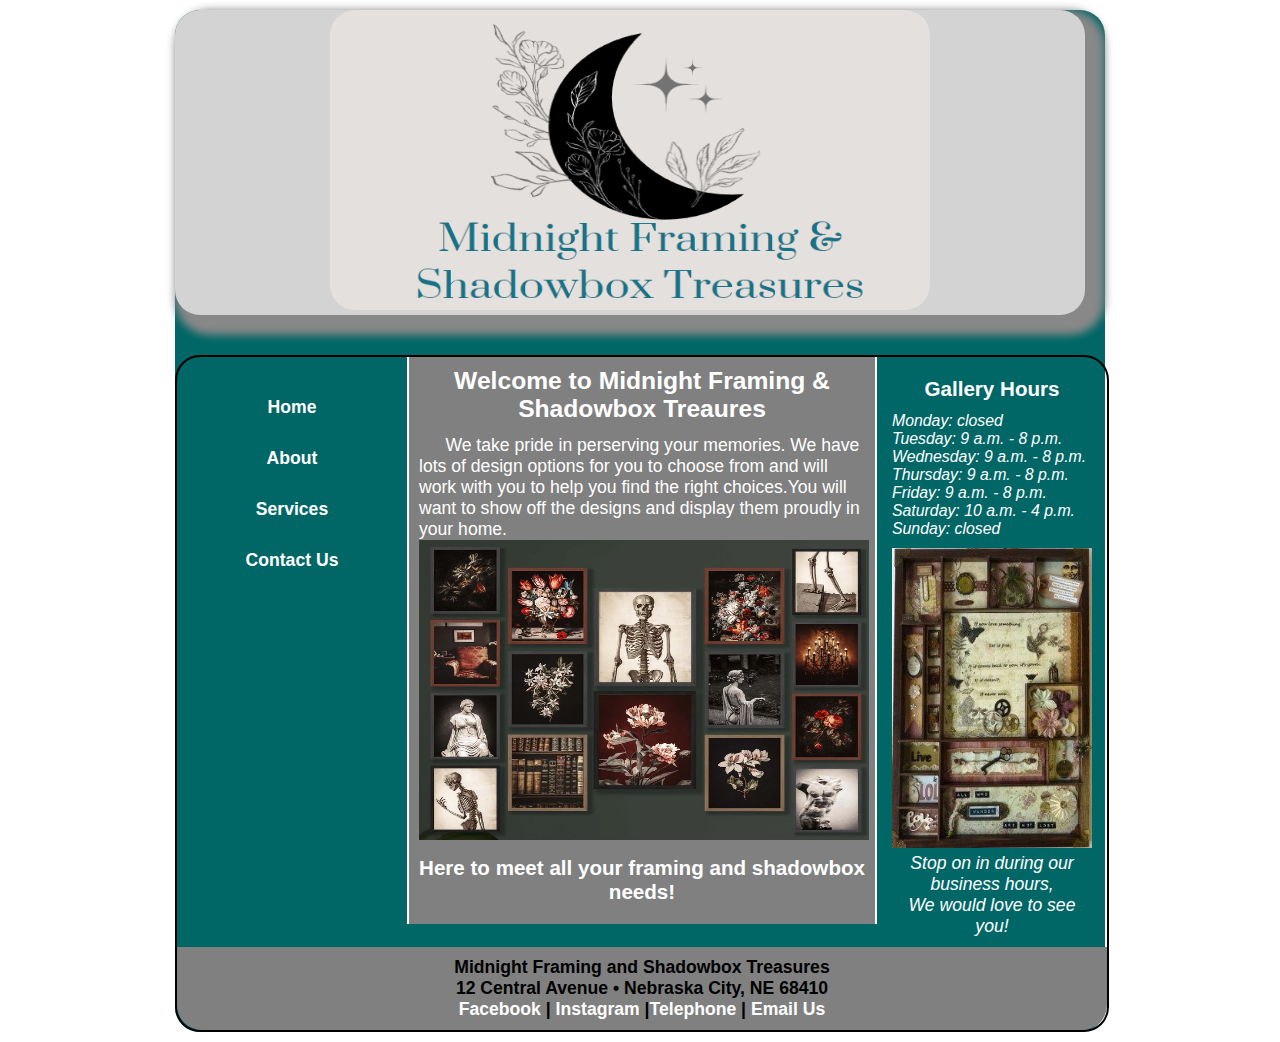
<file: index.html>
<!DOCTYPE html>
<html lang="en">
  <head>
	<!-- 
		Final Project CMIS 410
		Author: Theresa Horstmann
		Date: Fall 2023
		
		These web pages are for educational purposes only, all content should be considered fictional. 
	
	-->

<meta http-equiv = "Content-Type" content = "text/html; charset=utf-8">
<title>Midnight Framing & Shadowbox Treasures</title>
   <link href="css/styles_home.css" rel="stylesheet">


</head>

<body>

<div id = "container"> 

<header> 

<a href="index.html"><img src="images/logo.png" alt="Midnight Framing and Shadowbox Treasures Logo" class="headlogo" ></a>

</header> 

<div id = "wrapper">
		 
<nav> 
	<ul>
	  <li><a href = "index.html">Home</a></li>
	  <li><a href = "about.html">About</a></li>
	  <li><a href = "services.html">Services</a></li>
	  <li><a href = "contact.html">Contact Us</a></li>
	 
	</ul>
</nav> 
	 
<article id = "main"> 

<h2>Welcome to Midnight Framing & Shadowbox Treaures</h2>
	<p>We take pride in perserving your memories. We have lots of design options for you to choose from and will work with you to help you find the right choices.You will want to show off the designs and display them proudly in your home.</p>

	<img src = "images/framinghomepage.jpg" alt = "Detailed framing design on Home page" class="mainpic">
		

<h3>Here to meet all your framing and shadowbox needs!</h3>
	<p></p>

</article> <!-- end main -->

<aside> 

<h3>Gallery Hours</h3>

	<p>Monday: closed</p>
	<p>Tuesday: 9 a.m. - 8 p.m.</p>
	<p>Wednesday: 9 a.m. - 8 p.m.</p>
	<p>Thursday: 9 a.m. - 8 p.m.</p>
	<p>Friday: 9 a.m. - 8 p.m.</p>
	<p>Saturday: 10 a.m. - 4 p.m.</p>
	<p>Sunday: closed</p>

<figure>
  <img src = "images/shadowbox.jpg" alt = "Detailed Shadowbox on Home page" class="sidepic" >

  <figcaption>
    Stop on in during our business hours,<br>
    We would love to see you!
  </figcaption> 
</figure>

</aside>   

<footer> 

	<p>Midnight Framing and Shadowbox Treasures<br>
	12 Central Avenue &bull; Nebraska City, NE 68410<br>
	<a href = "https://facebook.com" target="_blank">Facebook</a> | <a href="https://instagram.com" target="_blank">Instagram</a> |<a href = "tel:+14028734444">Telephone</a> | <a href="mailto:mfsbtreasures@gmail.com">Email Us</a></p>

</footer>  

</div> <!-- end wrapper --> 
</div> <!-- end container -->

</body>
</html>
</file>
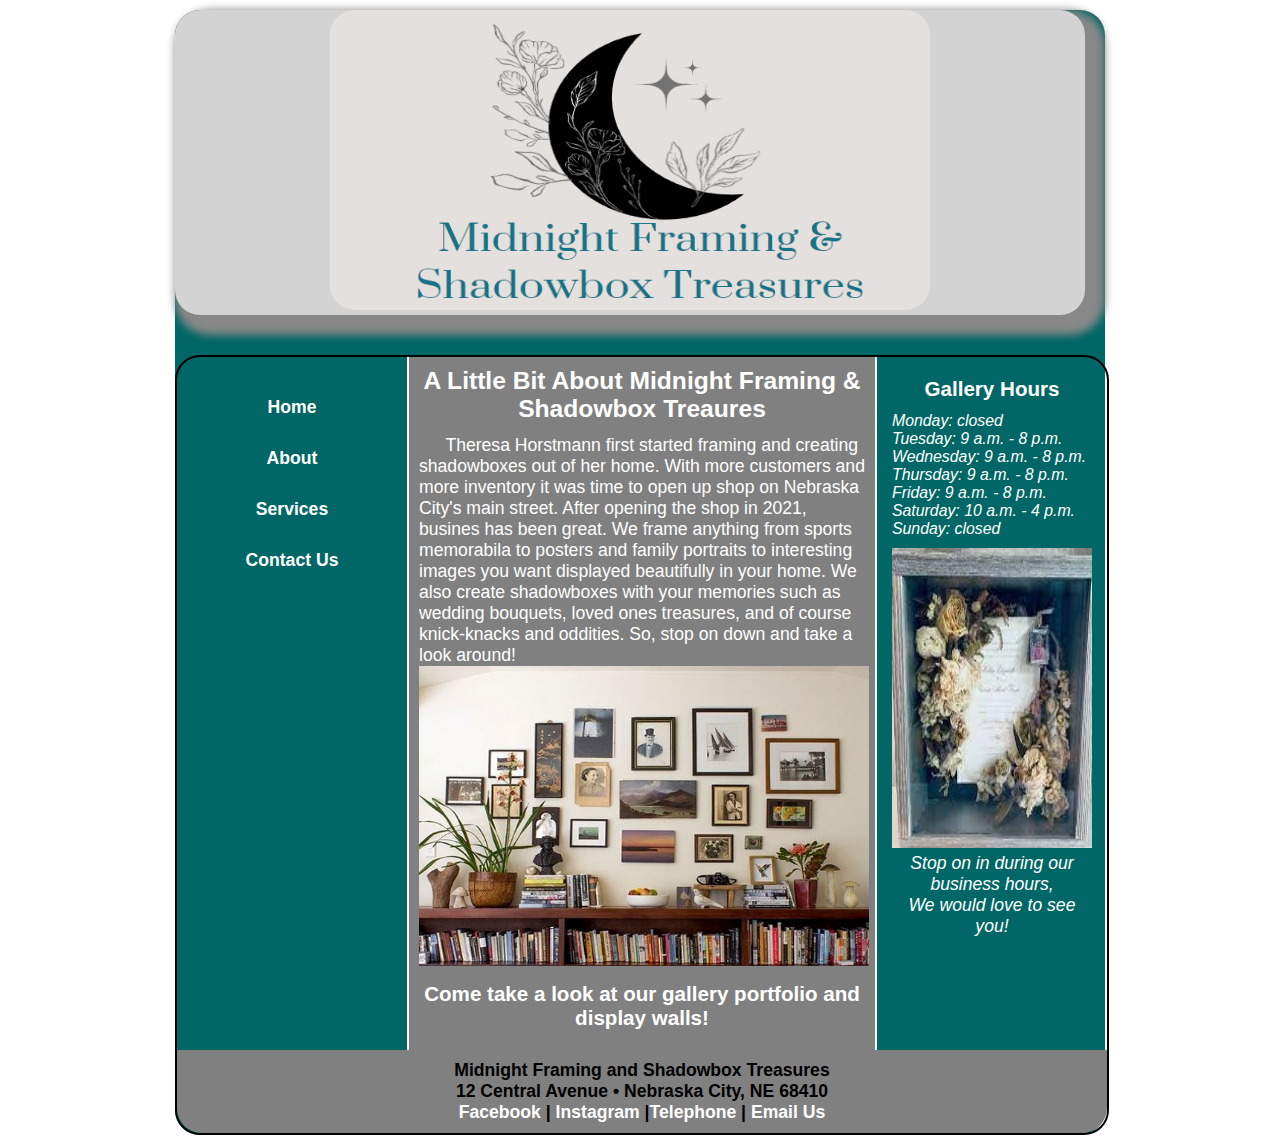
<file: about.html>
<!DOCTYPE html>
<html lang="en">
  <head>
	<!-- 
		Final Project CMIS 410
		Author: Theresa Horstmann
		Date: Fall 2023
		
		These web pages are for educational purposes only, all content should be considered fictional. 
	
	-->

<meta http-equiv = "Content-Type" content = "text/html; charset=utf-8">
<title>Midnight Framing & Shadowbox Treasures</title>

   <link href="css/styles_about.css" rel="stylesheet">


</head>

<body>

<div id = "container"> 

<header> 

<a href="index.html"><img src="images/logo.png" alt="Midnight Framing and Shadowbox Treasures Logo" class="headlogo"></a>

</header> 

<div id = "wrapper">
		 
<nav> 
	<ul>
	  <li><a href = "index.html">Home</a></li>
	  <li><a href = "about.html">About</a></li>
	  <li><a href = "services.html">Services</a></li>
	  <li><a href = "contact.html">Contact Us</a></li>
	 
	</ul>
</nav> 
	 
<article id = "main"> 

<h2> A Little Bit About Midnight Framing & Shadowbox Treaures</h2>
	<p>Theresa Horstmann first started framing and creating shadowboxes out of her home. With more customers and more inventory it was time to open up shop on Nebraska City's main street. After opening the shop in 2021, busines has been great. We frame anything from sports memorabila to posters and family portraits to interesting images you want displayed beautifully in your home. We also create shadowboxes with your memories such as wedding bouquets, loved ones treasures, and of course knick-knacks and oddities. So, stop on down and take a look around!</p>

	<img src = "images/frames_about.jpg" alt = "Framed wall on about" class="mainpic">
		

<h3>Come take a look at our gallery portfolio and display walls!</h3>
	<p></p>

</article> <!-- end main -->

<aside> 

<h3>Gallery Hours</h3>

	<p>Monday: closed</p>
	<p>Tuesday: 9 a.m. - 8 p.m.</p>
	<p>Wednesday: 9 a.m. - 8 p.m.</p>
	<p>Thursday: 9 a.m. - 8 p.m.</p>
	<p>Friday: 9 a.m. - 8 p.m.</p>
	<p>Saturday: 10 a.m. - 4 p.m.</p>
	<p>Sunday: closed</p>

<figure>
  <img src = "images/bouquetsb.jpg" alt = "Bouquet Shadowbox on about" class="sidepic">

  <figcaption>
    Stop on in during our business hours,<br>
    We would love to see you!
  </figcaption> 
</figure>

</aside>   

<footer> 

	<p>Midnight Framing and Shadowbox Treasures<br>
	12 Central Avenue &bull; Nebraska City, NE 68410<br>
	<a href = "https://facebook.com" target="_blank">Facebook</a> | <a href ="https://instagram.com" target="_blank">Instagram</a> |<a href = "tel:+14028734444">Telephone</a> | <a href="mailto:mfsbtreasures@gmail.com">Email Us</a></p>

</footer>  

</div> <!-- end wrapper --> 
</div> <!-- end container -->

</body>
</html>
</file>
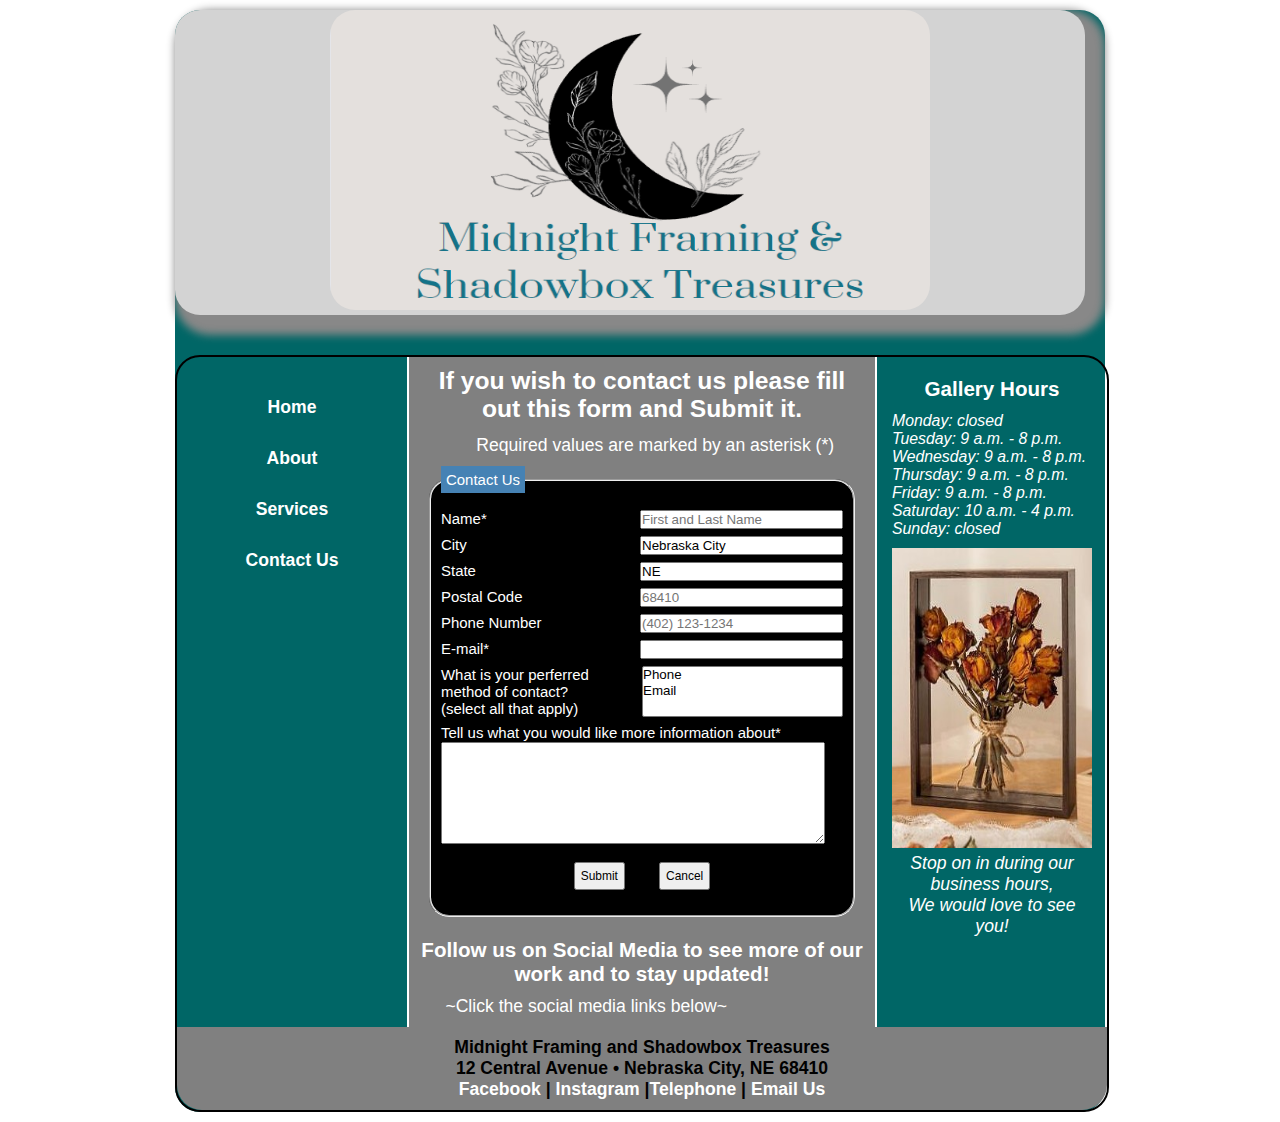
<file: contact.html>
<!DOCTYPE html>
<html lang="en">
  <head>
	<!-- 
		Final Project CMIS 410
		Author: Theresa Horstmann
		Date: Fall 2023
		
		These web pages are for educational purposes only, all content should be considered fictional. 
	
	-->

<meta http-equiv = "Content-Type" content = "text/html; charset=utf-8">
<title>Midnight Framing & Shadowbox Treasures</title>
   <link href="css/styles_contact.css" rel="stylesheet">


</head>

<body>

<div id = "container"> 

<header> 

<a href="index.html"><img src="images/logo.png" alt="Midnight Framing and Shadowbox Treasures Logo" class="headlogo"></a>

</header> 

<div id = "wrapper">
		 
<nav> 
	<ul>
	  <li><a href = "index.html">Home</a></li>
	  <li><a href = "about.html">About</a></li>
	  <li><a href = "services.html">Services</a></li>
	  <li><a href = "contact.html">Contact Us</a></li>
	 
	</ul>
</nav> 
	 
<article id = "main"> 

<h2>If you wish to contact us please fill out this form and Submit it. </h2>
      <p>Required values are marked by an asterisk (*)</p>
	
<form id="survey" action="http://www.example.com/midgnightsurvery" method="post">
		<fieldset id="custInfo">
			<legend>Contact Us</legend>
		
		<div class="formRow">
			<label for="name">Name*</label>
			<input name="custName" id="name" type="text" placeholder="First and Last Name">
		</div>		
		<div class="formRow">	
			<label for="city">City</label>
			<input name="custCity" id="city" type="text" value="Nebraska City">
		</div>

		<div class="formRow">	
			<label for="state">State</label>
			<input name="custState" id="state" type="text" value="NE">
		</div>
		
		<div class="formRow">
			<label for="zip">Postal Code</label>
			<input name="custZip" id="zip" type="text" placeholder="68410">
		</div>

		<div class="formRow">
			<label for="phone">Phone Number</label>
			<input name="custPhone" id="phone" type="tel" placeholder="(402) 123-1234">
		</div>

		<div class="formRow">
			<label for="mail">E-mail*</label>
			<input name="custEmail" id="mail" type="email">
		</div>
		<div class="formRow">
			<label for="info">What is your perferred method of contact?<br>(select all that apply)</label>
			<select name="infoSrc" id="info" size="2" multiple>
				<option value="Phone">Phone</option>
				<option value="Email">Email</option>
			</select>
		</div>
		<label for="commBox">Tell us what you would like more information about*</label>
		<textarea name="custExp" id="commBox"></textarea>
		<div id="buttons">
			<input type="submit" value="Submit">
			<input type="reset" value="Cancel">
		</div>

</fieldset>

<h3>Follow us on Social Media to see more of our work and to stay updated!</h3>
	<p>~Click the social media links below~</p>

</article> <!-- end main -->

<aside> 

<h3>Gallery Hours</h3>

	<p>Monday: closed</p>
	<p>Tuesday: 9 a.m. - 8 p.m.</p>
	<p>Wednesday: 9 a.m. - 8 p.m.</p>
	<p>Thursday: 9 a.m. - 8 p.m.</p>
	<p>Friday: 9 a.m. - 8 p.m.</p>
	<p>Saturday: 10 a.m. - 4 p.m.</p>
	<p>Sunday: closed</p>

<figure>
  <img src = "images/clear_shadowbox.jpg" alt = "Clear BoquetShadowbox" class="sidepic">

  <figcaption>
    Stop on in during our business hours,<br>
    We would love to see you!
  </figcaption> 
</figure>

</aside>   

<footer> 

	<p>Midnight Framing and Shadowbox Treasures<br>
	12 Central Avenue &bull; Nebraska City, NE 68410<br>
	<a href = "https://facebook.com" target="_blank">Facebook</a> | <a href="https://instagram.com" target="_blank">Instagram</a> |<a href = "tel:+14028734444">Telephone</a> | <a href="mailto:mfsbtreasures@gmail.com">Email Us</a></p>

</footer>  

</div> <!-- end wrapper --> 
</div> <!-- end container -->

</body>
</html>
</file>
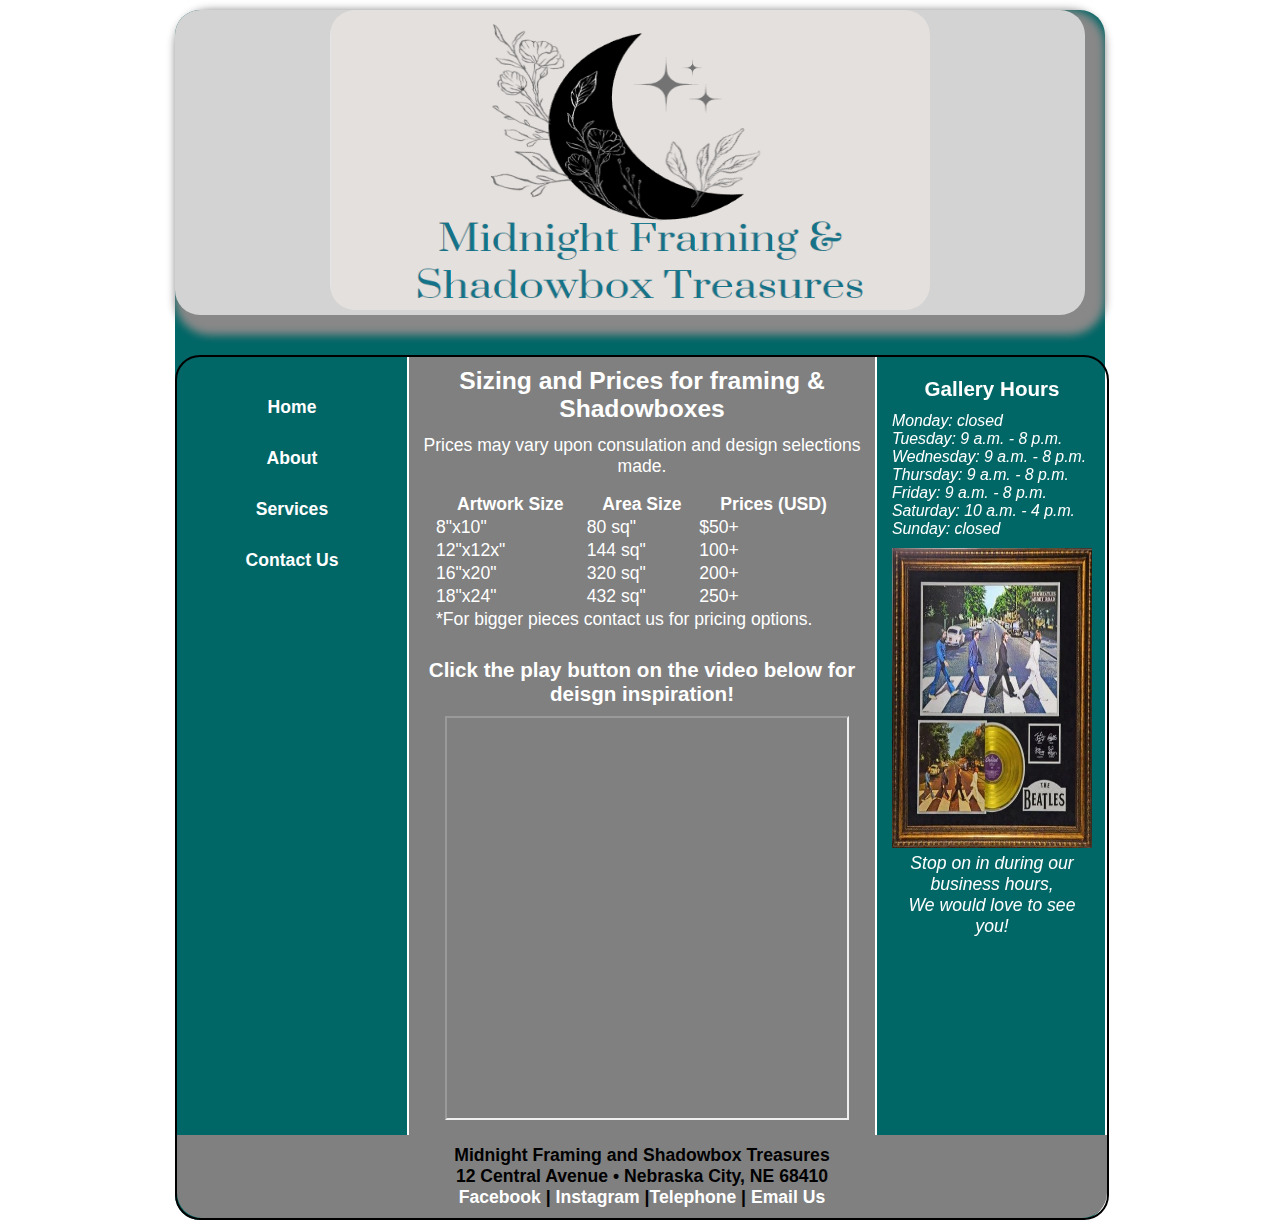
<file: services.html>
<!DOCTYPE html>
<html lang="en">
  <head>
	<!-- 
		Final Project CMIS 410
		Author: Theresa Horstmann
		Date: Fall 2023
		
		These web pages are for educational purposes only, all content should be considered fictional. 
	
	-->

<meta http-equiv = "Content-Type" content = "text/html; charset=utf-8">
<title>Midnight Framing & Shadowbox Treasures</title>

   <link href="css/styles_services.css" rel="stylesheet">


</head>

<body>

<div id = "container"> 

<header> 

<a href="index.html"><img src="images/logo.png" alt="Midnight Framing and Shadowbox Treasures Logo" class="headlogo"></a>

</header> 

<div id = "wrapper">
		 
<nav> 
	<ul>
	  <li><a href = "index.html">Home</a></li>
	  <li><a href = "about.html">About</a></li>
	  <li><a href = "services.html">Services</a></li>
	  <li><a href = "contact.html">Contact Us</a></li>
	 
	</ul>
</nav> 
	 
<article id = "main"> 

<h2> Sizing and Prices for framing & Shadowboxes</h2>
	  

<table class="prices">
	<caption>Prices may vary upon consulation and design selections made.</caption>
  <tr>
    <th>Artwork Size</th>
    <th>Area Size</th>
    <th>Prices (USD)</th>
  </tr>
  <tr>
   <td>8"x10"</td>
   <td>80 sq"</td>
   <td>$50+</td>
  </tr>
  <tr>
    <td>12"x12x"</td>
    <td>144 sq"</td>
    <td>100+</td>
  </tr>
  <tr>
    <td>16"x20"</td>
    <td>320 sq"</td>
    <td>200+</td>
   </tr>
    <tr>
    <td>18"x24"</td>
    <td>432 sq"</td>
    <td>250+</td>
  </tr>
  <tr>
	<td colspan="3">*For bigger pieces contact us for pricing options.</td>
</tr>
</table>

		

<h3>Click the play button on the video below for deisgn inspiration!</h3>
	<p><iframe src="https://www.youtube.com/embed/YGIIO1Ixkio?si=zzNO2RINMlTJ22e2" title="YouTube video player" allow="accelerometer; autoplay; clipboard-write; encrypted-media; gyroscope; picture-in-picture; web-share" allowfullscreen></iframe>
</p>

</article> <!-- end main -->

<aside> 

<h3>Gallery Hours</h3>

	<p>Monday: closed</p>
	<p>Tuesday: 9 a.m. - 8 p.m.</p>
	<p>Wednesday: 9 a.m. - 8 p.m.</p>
	<p>Thursday: 9 a.m. - 8 p.m.</p>
	<p>Friday: 9 a.m. - 8 p.m.</p>
	<p>Saturday: 10 a.m. - 4 p.m.</p>
	<p>Sunday: closed</p>

<figure>
  <img src = "images/beatles_services.jpg" alt = "Beatles Framed" class="sidepic" >

  <figcaption>
    Stop on in during our business hours,<br>
    We would love to see you!
  </figcaption> 
</figure>

</aside>   

<footer> 

	<p>Midnight Framing and Shadowbox Treasures<br>
	12 Central Avenue &bull; Nebraska City, NE 68410<br>
	<a href = "https://facebook.com" target="_blank">Facebook</a> | <a href ="https://instagram.com" target="_blank">Instagram</a> |<a href = "tel:+14028734444">Telephone</a> | <a href="mailto:mfsbtreasures@gmail.com">Email Us</a></p>

</footer>  

</div> <!-- end wrapper --> 
</div> <!-- end container -->

</body>
</html>
</file>
<file: css/styles_home.css>
@charset "utf-8";
/*
   sample start file for final project - educational use only
   
   Author:   Theresa Horstmann
   Date:     Fall2023
   
  

*/

* {
    margin: 0; 
    padding: 0;
}

body {
    font-size: 1.1em;
    font-family: Arial, Helvetica, sans-serif;
	background-color: white;
}

#container {
    width: 930px;
    border-width: 1px;
    margin: 0 auto;
    background-color: rgb(0, 102, 102);
	border-radius: 25px;
}


header {
    width: 910px;	/* reduced by 20px to accommodate shadow */
	margin-bottom: 40px;
    margin-top: 10px;
    text-align: center;
	background-color: rgb(211,211,211);
	border-radius: 25px;  	
	box-shadow: 10px 10px 8px 10px #888888;
}

img.headlogo {
	width:600px;
	height:300px;
	border-radius: 25px;
}

img.mainpic {
	 width: 450px; 
	 height: 300px;
}

img.sidepic {
	 width: 200px;
	 height: 300px;
}

nav {
    width: 200px;
    margin: 0 5px 0 5px; 
    padding: 25px 10px 0 10px;
    float: left;
    text-align: center;
}

nav ul {
    font-weight: bold;
    list-style: none;
}

nav ul li a {
    padding: 15px;
    color: white;
    text-decoration: none;
    display:block;
}

nav ul li a:hover {
    border-radius: 10px;
    color: gray;
}

#main {
    width: 446px;
    padding: 10px;
    float: left;
    color: white;
    border-left: 2px solid;
    border-right: 2px solid;    
    background-color: gray;
}

#main p {
    text-indent: 1.5em;
}

figure{
    padding-top: 10px;
    text-align: center;
}

figcaption {
    font-style: italic;
}

aside {
    width: 200px;
    margin: 0 5px 0 5px;
    padding: 10px;
    float: right;
	color: white;
}

aside p {
    font-style: italic;
    font-size: 0.9em;
}

h2 {
    font-size: 1.4em;
    text-align: center;
    padding-bottom: 0.5em;
}

h3 {
    text-align: center;
    padding-bottom: 0.5em;
    padding-top: 0.5em;
}

footer {
    width: 910px;
    margin: 0;
    padding: 10px;
    background-color: gray;
    clear: both;
    color: black;
    font-weight: bold;
    text-align: center;
	border-bottom-left-radius: 25px;
	border-bottom-right-radius: 25px;
}

#wrapper {
    width: 930px;
    margin-bottom: 10px;
    border: 2px solid;
    border-radius: 25px;
}
/* navigation for footer */
footer a:link {
    color: white;
    text-decoration: none;
}

footer a:visited {
    color: navy;
    background-color: gray;
    text-decoration: none;
}

footer a:hover {
    text-decoration: underline;
}
</file>
<file: css/styles_about.css>
@charset "utf-8";
/*
   sample start file for final project - educational use only
   
   Author:   Theresa Horstmann
   Date:     Fall2023
   
  

*/

* {
    margin: 0; 
    padding: 0;
}

body {
    font-size: 1.1em;
    font-family: Arial, Helvetica, sans-serif;
	background-color: white;
}

#container {
    width: 930px;
    border-width: 1px;
    margin: 0 auto;
    background-color: rgb(0, 102, 102);
	border-radius: 25px;
}


header {
    width: 910px;	/* reduced by 20px to accommodate shadow */
	margin-bottom: 40px;
    margin-top: 10px;
    text-align: center;
	background-color: rgb(211,211,211);
	border-radius: 25px;  	
	box-shadow: 10px 10px 8px 10px #888888;
}

img.headlogo {
	width:600px;
	height:300px;
	border-radius: 25px;
}

img.mainpic {
	 width: 450px; 
	 height: 300px;
}

img.sidepic {
	 width: 200px;
	 height: 300px;
}

nav {
    width: 200px;
    margin: 0 5px 0 5px; 
    padding: 25px 10px 0 10px;
    float: left;
    text-align: center;
}

nav ul {
    font-weight: bold;
    list-style: none;
}

nav ul li a {
    padding: 15px;
    color: white;
    text-decoration: none;
    display:block;
	border: 10px;
}

nav ul li a:hover {
    border-radius: 10px;
    color: gray;
}

#main {
    width: 446px;
    padding: 10px;
    float: left;
    color: white;
    border-left: 2px solid;
    border-right: 2px solid;    
    background-color: gray;
}

#main p {
    text-indent: 1.5em;
}

figure{
    padding-top: 10px;
    text-align: center;
}

figcaption {
    font-style: italic;
}

aside {
    width: 200px;
    margin: 0 5px 0 5px;
    padding: 10px;
    float: right;
	color: white;
}

aside p {
    font-style: italic;
    font-size: 0.9em;
}

h2 {
    font-size: 1.4em;
    text-align: center;
    padding-bottom: 0.5em;
}

h3 {
    text-align: center;
    padding-bottom: 0.5em;
    padding-top: 0.5em;
}

footer {
    width: 910px;
    margin: 0;
    padding: 10px;
    background-color: gray;
    clear: both;
    color: black;
    font-weight: bold;
    text-align: center;
	border-bottom-left-radius: 25px;
	border-bottom-right-radius: 25px;
}

#wrapper {
    width: 930px;
    margin-bottom: 10px;
    border: 2px solid;
    border-radius: 25px;
}
/* navigation for footer */
footer a:link {
    color: white;
    text-decoration: none;
}

footer a:visited {
    color: navy;
    background-color: gray;
    text-decoration: none;
}

footer a:hover {
    text-decoration: underline;
}
</file>
<file: css/styles_contact.css>
@charset "utf-8";
/*
   sample start file for final project - educational use only
   
   Author:   Theresa Horstmann
   Date:     Fall2023
   
  

*/

* {
    margin: 0; 
    padding: 0;
}

body {
    font-size: 1.1em;
    font-family: Arial, Helvetica, sans-serif;
	background-color: white;
}

#container {
    width: 930px;
    border-width: 1px;
    margin: 0 auto;
    background-color: rgb(0, 102, 102);
	border-radius: 25px;
}


header {
    width: 910px;	/* reduced by 20px to accommodate shadow */
	margin-bottom: 40px;
    margin-top: 10px;
    text-align: center;
	background-color: rgb(211,211,211);
	border-radius: 25px;  	
	box-shadow: 10px 10px 8px 10px #888888;
}

img.headlogo {
	width:600px;
	height:300px;
	border-radius: 25px;
}

img.mainpic {
	 width: 450px; 
	 height: 300px;
}

img.sidepic {
	 width: 200px;
	 height: 300px;
}

nav {
    width: 200px;
    margin: 0 5px 0 5px; 
    padding: 25px 10px 0 10px;
    float: left;
    text-align: center;
}

nav ul {
    font-weight: bold;
    list-style: none;
}

nav ul li a {
    padding: 15px;
    color: white;
    text-decoration: none;
    display:block;
	border: 10px;
}

nav ul li a:hover {
    border-radius: 10px;
    color: gray;
}

#main {
    width: 446px;
    padding: 10px;
    float: left;
    color: white;
    border-left: 2px solid;
    border-right: 2px solid;    
    background-color: gray;
}

#main p {
    text-indent: 1.5em;
	text-align: center;
}

figure{
    padding-top: 10px;
    text-align: center;
}

figcaption {
    font-style: italic;
}

aside {
    width: 200px;
    margin: 0 5px 0 5px;
    padding: 10px;
    float: right;
	color: white;
}

aside p {
    font-style: italic;
    font-size: 0.9em;
}

h2 {
    font-size: 1.4em;
    text-align: center;
    padding-bottom: 0.5em;
}

h3 {
    text-align: center;
    padding-bottom: 0.5em;
    padding-top: 0.5em;
}

/* Form Layout Styles */
form#survey {
	display: -webkit-flex;
	display: flex;
	-webkit-flex-flow: row wrap;
	flex-flow: row wrap;
}

form#survey > fieldset {
	background-color: black;
	border-radius: 20px;
	-webkit-flex: 1 1 300px;
	flex: 1 1 300px;
	font-size: 0.85em;
	padding: 10px;
	margin: 10px;
}

div.formRow  {
	display: -webkit-flex;
	display: flex;
	-webkit-flex-flow: row wrap;
	flex-flow: row wrap;
	margin: 7px 0px;
}

div.formRow > * {
	-webkit-flex: 1 1 150px;
	flex: 1 1 150px;
}

/* Legend Styles */
legend {
	background-color: rgb(70,130,180);
	color: white;
	padding: 5px;
}

/* Text Area Styles */
textarea {
	margin-top: 1px;
	height: 100px;
	width: 95%;
}

/* Form Button Styles */
div#buttons {
	text-align: center;
	width: 100%;
}

input[type='submit'], input[type='reset'] {
	font-size: 0.8em;
	padding: 5px;
	margin: 15px;
}

footer {
    width: 910px;
    margin: 0;
    padding: 10px;
    background-color: gray;
    clear: both;
    color: black;
    font-weight: bold;
    text-align: center;
	border-bottom-left-radius: 25px;
	border-bottom-right-radius: 25px;
}

#wrapper {
    width: 930px;
    margin-bottom: 10px;
    border: 2px solid;
    border-radius: 25px;
}
/* navigation for footer */
footer a:link {
    color: white;
    text-decoration: none;
}

footer a:visited {
    color: navy;
    background-color: gray;
    text-decoration: none;
}

footer a:hover {
    text-decoration: underline;
}
</file>
<file: css/styles_services.css>
@charset "utf-8";
/*
   sample start file for final project - educational use only
   
   Author:   Theresa Horstmann
   Date:     Fall2023
   
  

*/

* {
    margin: 0; 
    padding: 0;
}

body {
    font-size: 1.1em;
    font-family: Arial, Helvetica, sans-serif;
	background-color: white;
}

#container {
    width: 930px;
    border-width: 1px;
    margin: 0 auto;
    background-color: rgb(0, 102, 102);
	border-radius: 25px;
}


header {
    width: 910px;	/* reduced by 20px to accommodate shadow */
	margin-bottom: 40px;
    margin-top: 10px;
    text-align: center;
	background-color: rgb(211,211,211);
	border-radius: 25px;  	
	box-shadow: 10px 10px 8px 10px #888888;
}

img.headlogo {
	width:600px;
	height:300px;
	border-radius: 25px;
}

img.mainpic {
	 width: 450px; 
	 height: 300px;
}

img.sidepic {
	 width: 200px;
	 height: 300px;
}

nav {
    width: 200px;
    margin: 0 5px 0 5px; 
    padding: 25px 10px 0 10px;
    float: left;
    text-align: center;
}

nav ul {
    font-weight: bold;
    list-style: none;
}

nav ul li a {
    padding: 15px;
    color: white;
    text-decoration: none;
    display:block;
	border: 10px;
}

nav ul li a:hover {
    border-radius: 10px;
    color: gray;
}

#main {
    width: 446px;
    padding: 10px;
    float: left;
    color: white;
    border-left: 2px solid;
    border-right: 2px solid;    
    background-color: gray;
}

#main p {
    text-indent: 1.5em;
}

figure{
    padding-top: 10px;
    text-align: center;
}

figcaption {
    font-style: italic;
}

aside {
    width: 200px;
    margin: 0 5px 0 5px;
    padding: 10px;
    float: right;
	color: white;
}

aside p {
    font-style: italic;
    font-size: 0.9em;
}

h2 {
    font-size: 1.4em;
    text-align: center;
    padding-bottom: 0.5em;
}

h3 {
    text-align: center;
    padding-bottom: 0.5em;
    padding-top: 0.5em;
}
table{
	width: 100%;
}
table.prices {
	padding: 15px;
	margin: 0px auto;
}
iframe {
	height: 400px;
	width: 400px;
}
footer {
    width: 910px;
    margin: 0;
    padding: 10px;
    background-color: gray;
    clear: both;
    color: black;
    font-weight: bold;
    text-align: center;
	border-bottom-left-radius: 25px;
	border-bottom-right-radius: 25px;
}

#wrapper {
    width: 930px;
    margin-bottom: 10px;
    border: 2px solid;
    border-radius: 25px;
}
/* navigation for footer */
footer a:link {
    color: white;
    text-decoration: none;
}

footer a:visited {
    color: navy;
    background-color: gray;
    text-decoration: none;
}

footer a:hover {
    text-decoration: underline;
}
</file>
